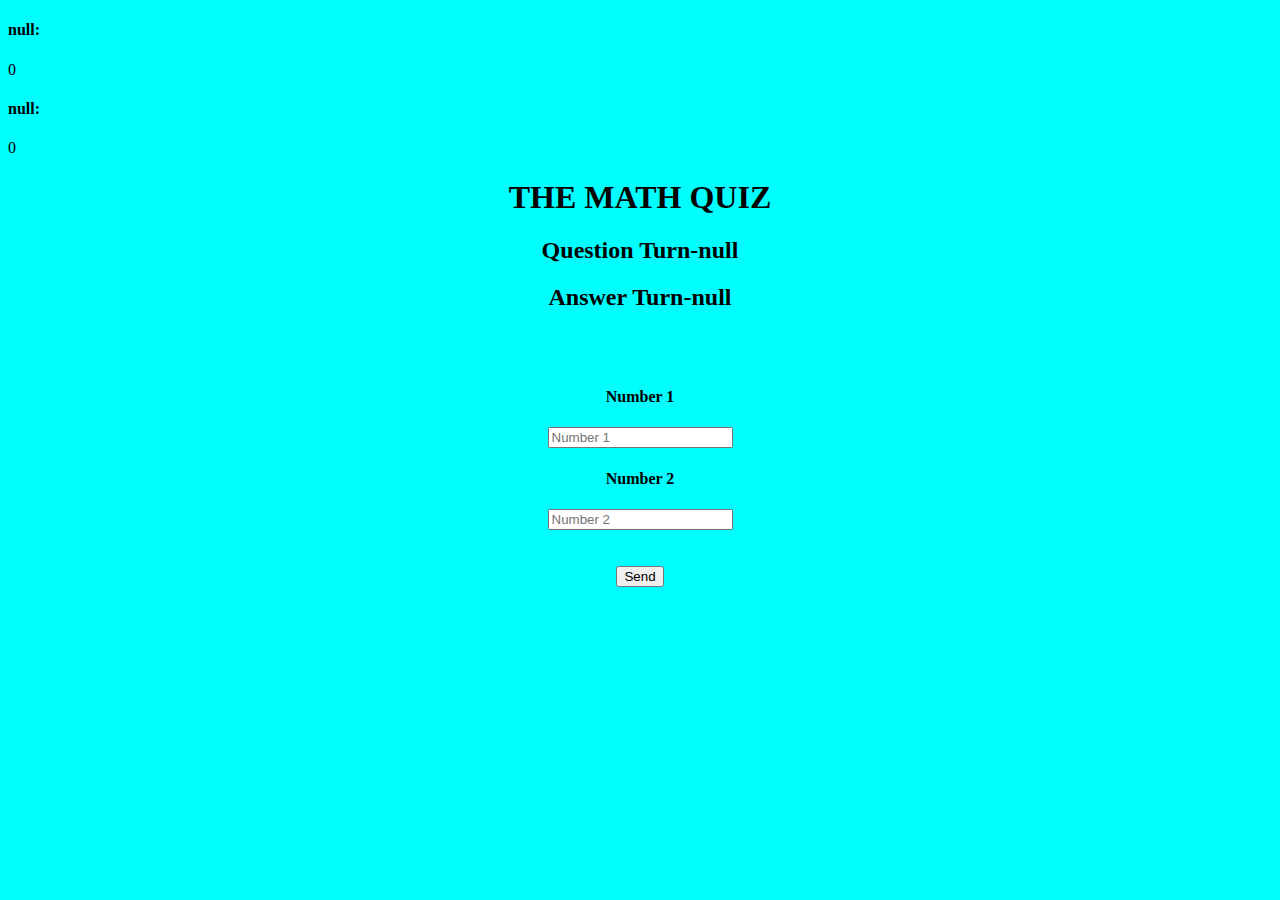
<file: gamepage.html>
<!DOCTYPE html>
<html lang="en">
<head>
    <meta charset="UTF-8">
    <meta name="viewport" content="width=device-width, initial-scale=1.0">
    <title>Gamepage</title>
    <link rel="stylesheet" href="style.css">
</head>
<body id="body">
 <h4 id="user1_name"></h4>  <span id="user1_score"></span> <br>
 <h4 id="user2_name"></h4>  <span id="user2_score"></span>
 <br>
 <div class="container"> <center>
     <h1>THE MATH QUIZ</h1>
     <h2 id="player_question"></h2>
     <h2 id="player_answer"></h2>
     <div id="output" class="col-lg-6"></div>         <br>          <br>
     <h4>Number 1</h4>
     <input type="text" placeholder="Number 1" id="number-1" class="form-control">
     <h4>Number 2</h4>
     <input type="text" placeholder="Number 2" id="number-2" class="form-control">              <br>                    <br>                <br>
     <button class="btn btn-success" onclick="send()"> Send </button>
 </center> </div> 
</body>
<script src="gamapage.js"></script>
</html>
</file>
<file: style.css>
#body{
    background-color: aqua;
}
</file>
